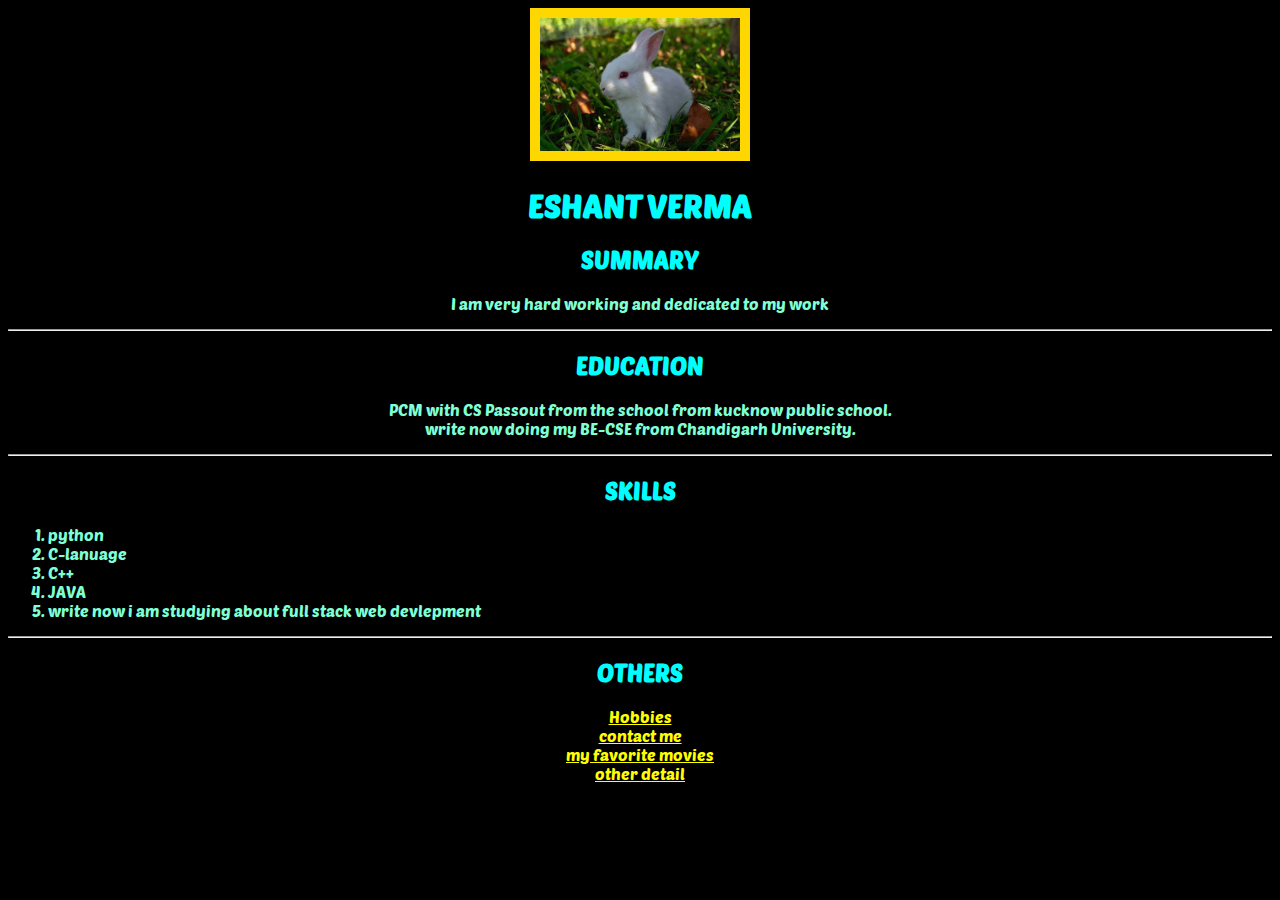
<file: index.html>
<!DOCTYPE html>
<html lang="en">
<head>
    <meta charset="UTF-8">
    <link rel="stylesheet" href="./project_css.css" />
    <meta name="viewport" content="width=device-width, initial-scale=1.0">
    <title>Document</title>
    <link rel="preconnect" href="https://fonts.googleapis.com">
    <link rel="preconnect" href="https://fonts.gstatic.com" crossorigin>
    <link href="https://fonts.googleapis.com/css2?family=Poetsen+One&display=swap" rel="stylesheet">
</head>
<body>
    
    <img id ="b"src="./rabbit.png"/>
    <h1 id="a">eshant verma</h1>
    <h2 id ="a">Summary</h2>
    <p  id ="c">I am very hard working and dedicated to my work</p>
    <hr>
    <h2 id ="a">Education</h2>
    <p id ="c">
        PCM with CS Passout from the school from kucknow public school.<br>
        write now doing my BE-CSE from Chandigarh University.<br>
    </p>
    <hr>
    <h2 id="a">Skills</h2>
    <ol>
        <li id="d">
            python
        </li>
        <li id="d">
            C-lanuage
        </li>
        <li id="d">
            C++
        </li>
        <li id="d">
            JAVA
        </li>
        <li id="d">write now i am studying about full stack web devlepment</li>
    </ol>
    <hr>
    <h2 id="a">others</h2>
    <a id ="e" href="./temp-1.html">Hobbies <br></a>
    <a id ="e" href="./temp-2.html">contact me <br></a>
    <a id ="e" href="./temp-3.html">my favorite movies</a>
    <a id="f" href="./birth.html" ><br>other detail<br></a>
</body>

<style>
    #d{
        color:aquamarine;
        text-align: left;
    }
    #e{
        color:yellow;
        text-align: left;
    }
</style>
</html>
</file>
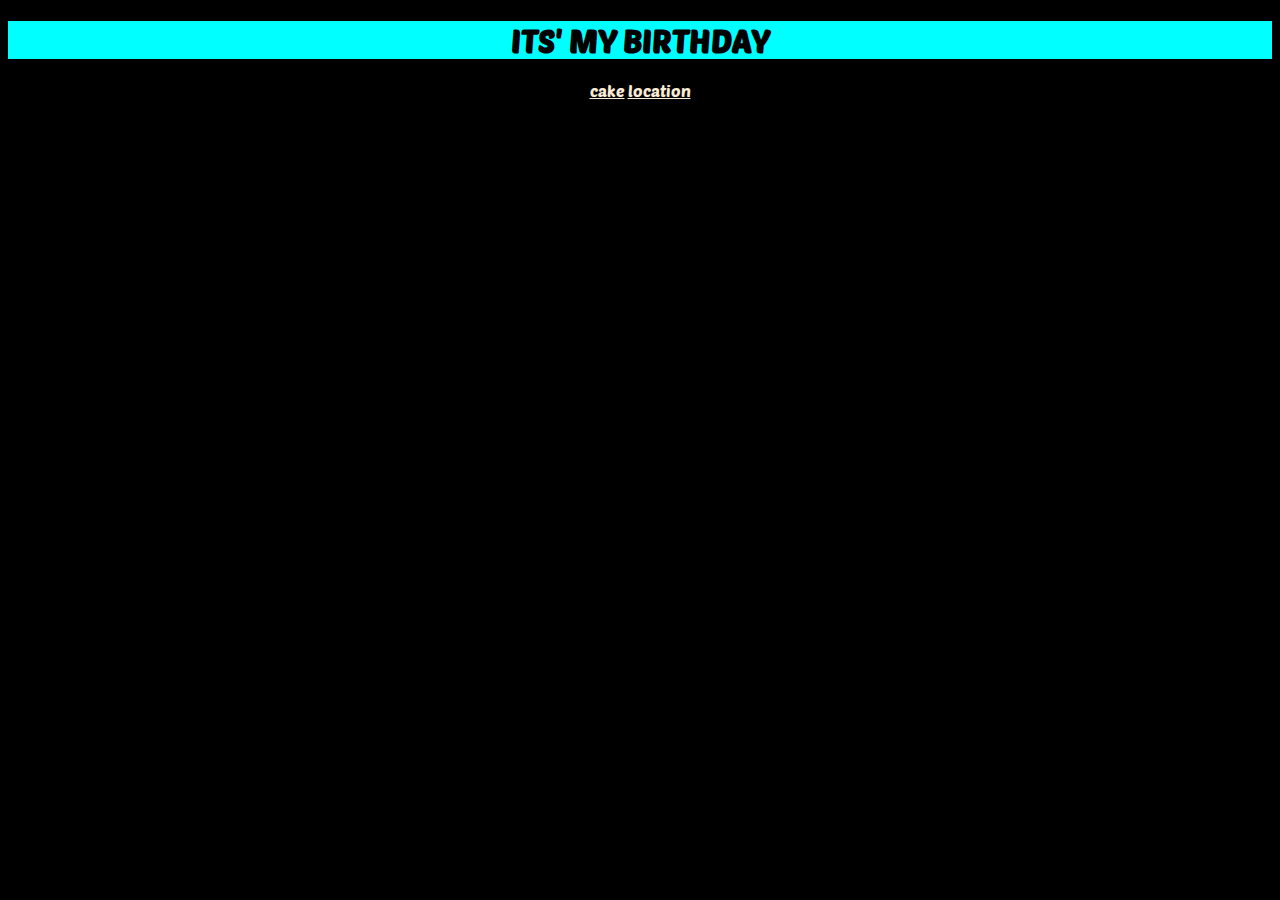
<file: birth.html>
<!DOCTYPE html>
<html lang="en">
<head>
    <meta charset="UTF-8">
    <link rel="stylesheet" href="./project_css.css" />
    <meta name="viewport" content="width=device-width, initial-scale=1.0">
    <title>Document</title>
    <link rel="preconnect" href="https://fonts.googleapis.com">
    <link rel="preconnect" href="https://fonts.gstatic.com" crossorigin>
    <link href="https://fonts.googleapis.com/css2?family=Poetsen+One&display=swap" rel="stylesheet">
</head>
<body-1>
    <h1  id="v">its' my birthday</h1>
    
</body>
<a class="j" href="https://raw.githubusercontent.com/appbrewery/webdev/main/birthday-cake3.4.jpeg">cake</a>
<a class ="j" href="https://www.google.com/maps/@35.7040744,139.5577317,3a,75y,289.6h,87.01t,0.72r/data=!3m6!1e1!3m4!1sgT28ssf0BB2LxZ63JNcL1w!2e0!7i13312!8i6656">location</a>
</html>
</file>
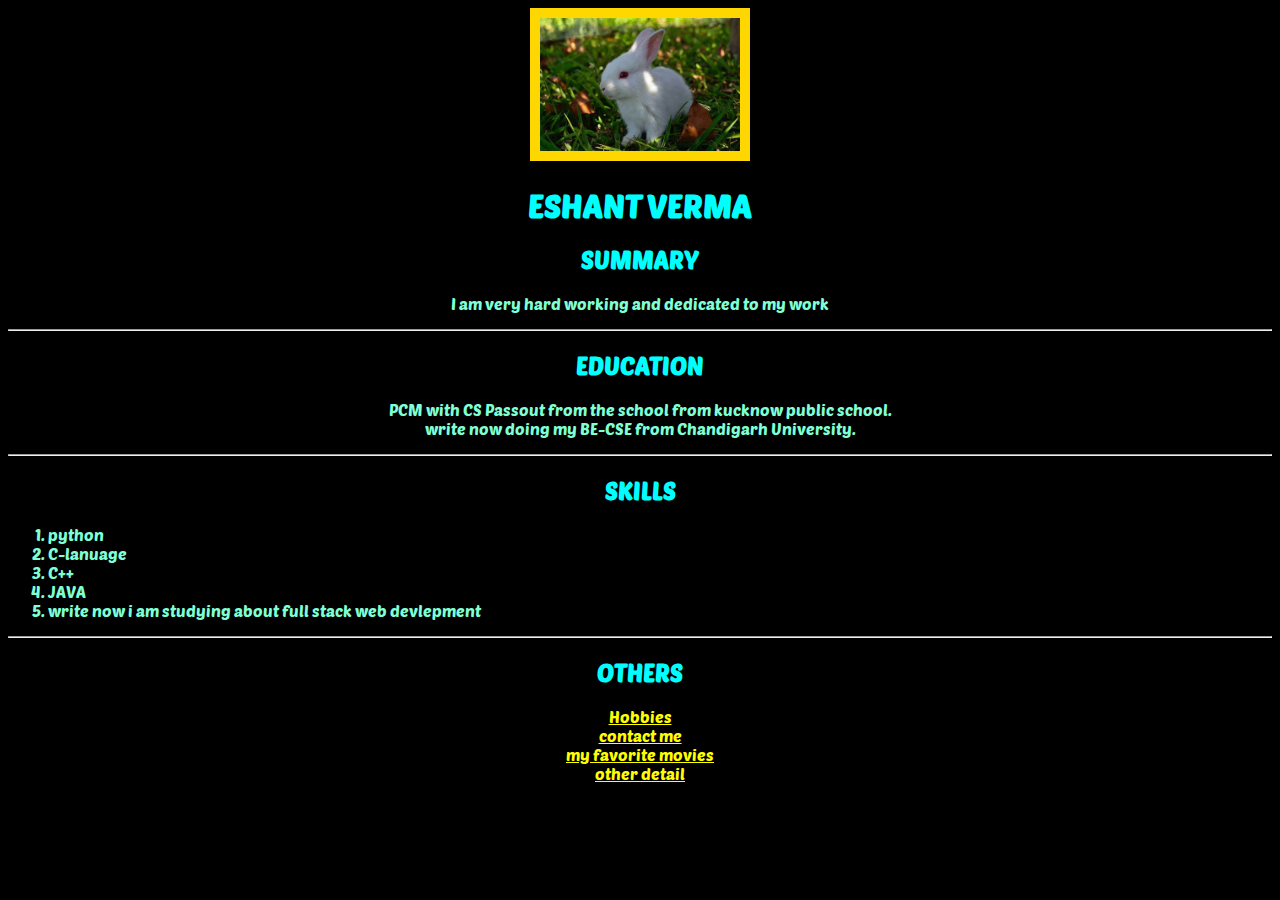
<file: html-pro.html>
<!DOCTYPE html>
<html lang="en">
<head>
    <meta charset="UTF-8">
    <link rel="stylesheet" href="./project_css.css" />
    <meta name="viewport" content="width=device-width, initial-scale=1.0">
    <title>Document</title>
    <link rel="preconnect" href="https://fonts.googleapis.com">
    <link rel="preconnect" href="https://fonts.gstatic.com" crossorigin>
    <link href="https://fonts.googleapis.com/css2?family=Poetsen+One&display=swap" rel="stylesheet">
</head>
<body>
    
    <img id ="b"src="./rabbit.png"/>
    <h1 id="a">eshant verma</h1>
    <h2 id ="a">Summary</h2>
    <p  id ="c">I am very hard working and dedicated to my work</p>
    <hr>
    <h2 id ="a">Education</h2>
    <p id ="c">
        PCM with CS Passout from the school from kucknow public school.<br>
        write now doing my BE-CSE from Chandigarh University.<br>
    </p>
    <hr>
    <h2 id="a">Skills</h2>
    <ol>
        <li id="d">
            python
        </li>
        <li id="d">
            C-lanuage
        </li>
        <li id="d">
            C++
        </li>
        <li id="d">
            JAVA
        </li>
        <li id="d">write now i am studying about full stack web devlepment</li>
    </ol>
    <hr>
    <h2 id="a">others</h2>
    <a id ="e" href="./temp-1.html">Hobbies <br></a>
    <a id ="e" href="./temp-2.html">contact me <br></a>
    <a id ="e" href="./temp-3.html">my favorite movies</a>
    <a id="f" href="./birth.html" ><br>other detail<br></a>
</body>

<style>
    #d{
        color:aquamarine;
        text-align: left;
    }
    #e{
        color:yellow;
        text-align: left;
    }
</style>
</html>
</file>
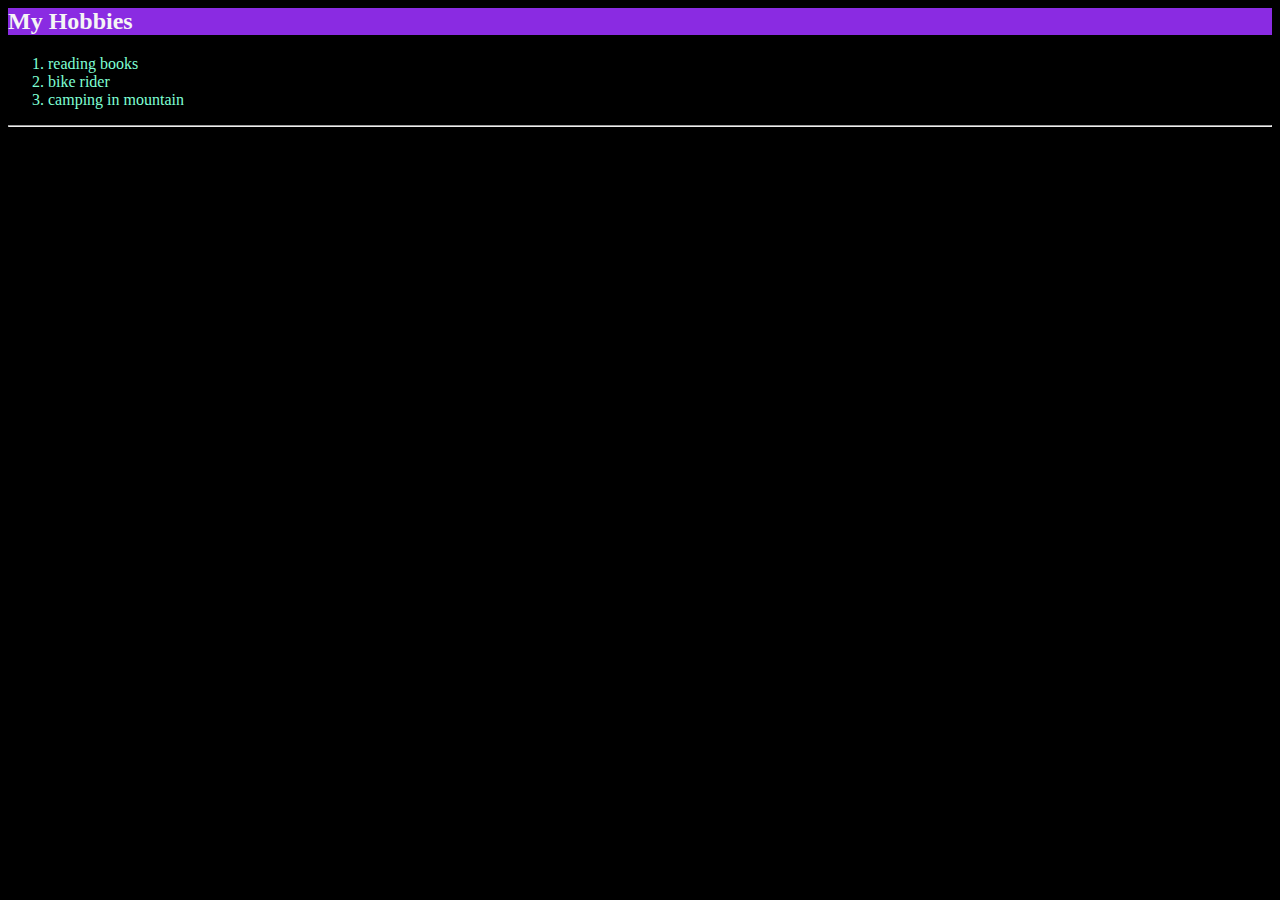
<file: temp-1.html>
<h2 id="a">My Hobbies</h2>
<body id="b">
    <ol>
        <li>
            reading books
        </li>
        <li>
            bike rider
        </li>
        <li>
            camping in mountain
        </li>
    </ol>
</body>
<style>
    #a{
        background-color:blueviolet;
        color:whitesmoke;
    }
    #b{
        background-color:black;
        color:aquamarine;
    }
</style>
<hr>
</file>
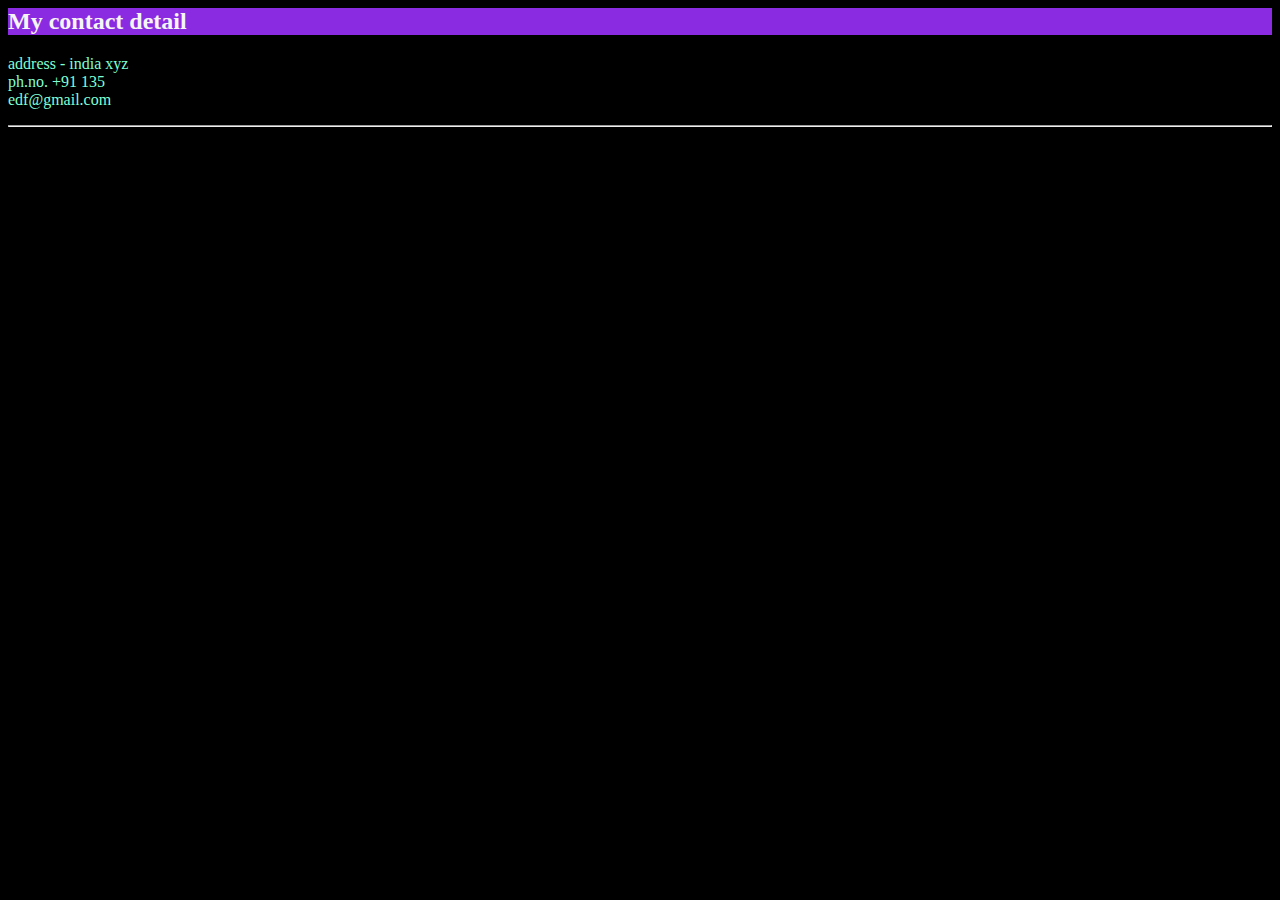
<file: temp-2.html>
<h2 id="a">My contact detail</h2>
<body id="b">
    <p id="b">address - india xyz <br> ph.no. +91 135 <br>edf@gmail.com</p>
</body>
<hr>
<style>
    #a{
        background-color:blueviolet;
        color:whitesmoke;
    }
    #b{
        background-color:black;
        color:aquamarine;
    }
</style>
</file>
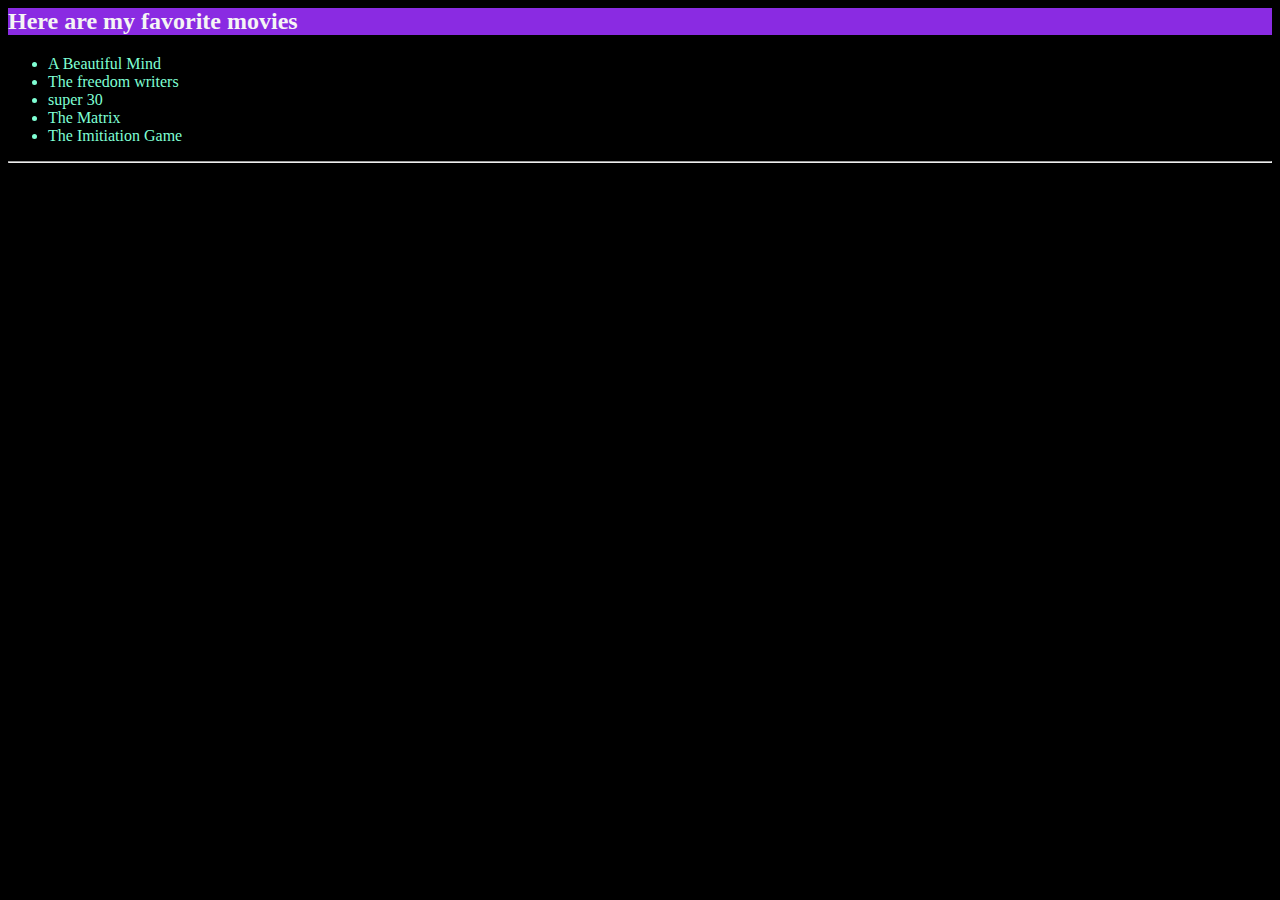
<file: temp-3.html>
<h2 id="a">Here are my favorite movies</h2>
<body id="b">
    <ul >
        <li>
            A Beautiful Mind
        </li>
        <li>
            The freedom writers
        </li>
        <li>
            super 30
        </li>
        <li>
            The Matrix
        </li>
        <li>
            The Imitiation Game
        </li>
    </ul>
    <hr>
</body>
<style>
    #a{
        background-color:blueviolet;
        color:whitesmoke
    }
    #b{
        background-color:black;
        color:aquamarine;
    }
</style>
</file>
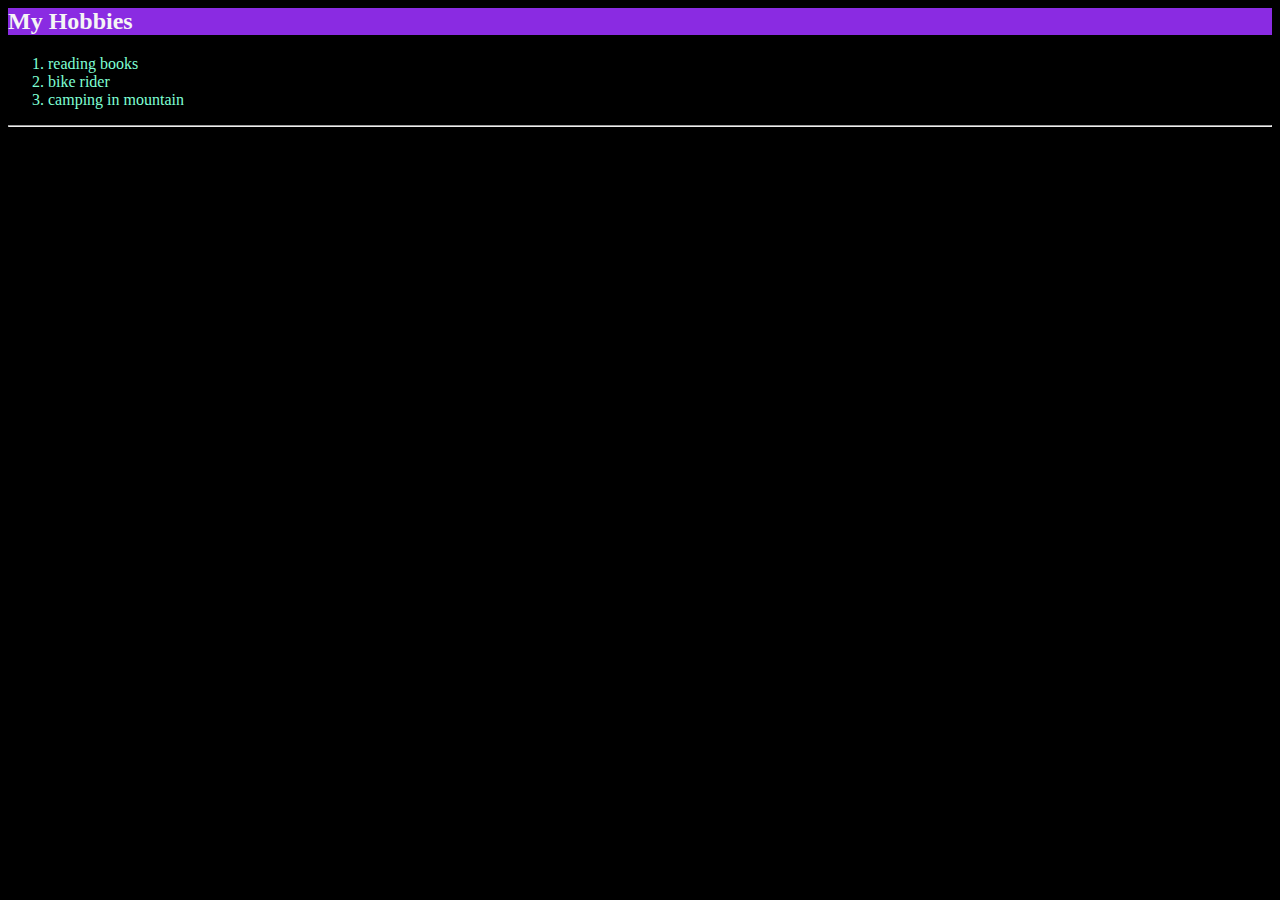
<file: temp1.html>
<h2 id="a">My Hobbies</h2>
<body id="b">
    <ol>
        <li>
            reading books
        </li>
        <li>
            bike rider
        </li>
        <li>
            camping in mountain
        </li>
    </ol>
</body>
<style>
    #a{
        background-color:blueviolet;
        color:whitesmoke;
    }
    #b{
        background-color:black;
        color:aquamarine;
    }
</style>
<hr>
</file>
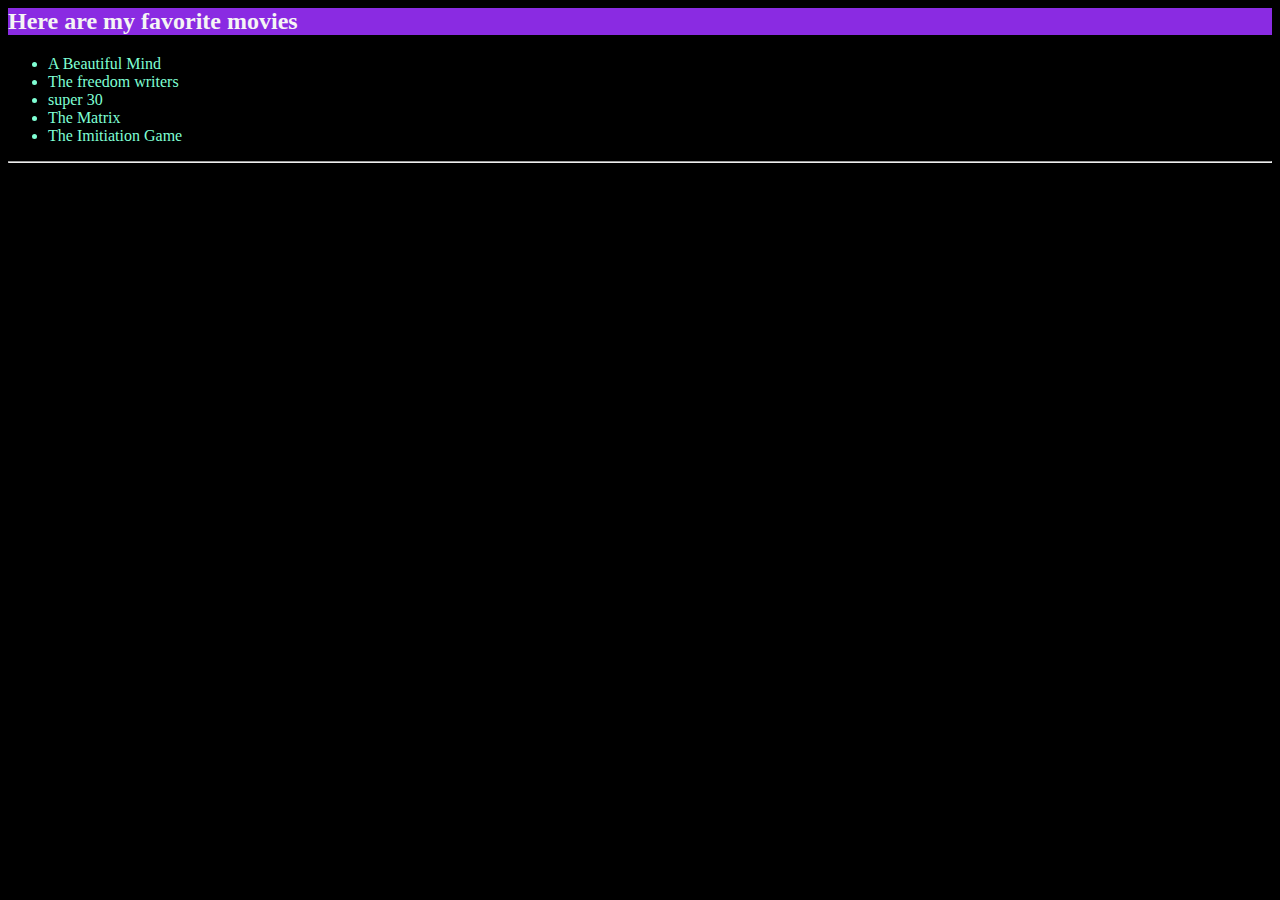
<file: temp3.html>
<h2 id="a">Here are my favorite movies</h2>
<body id="b">
    <ul >
        <li>
            A Beautiful Mind
        </li>
        <li>
            The freedom writers
        </li>
        <li>
            super 30
        </li>
        <li>
            The Matrix
        </li>
        <li>
            The Imitiation Game
        </li>
    </ul>
    <hr>
</body>
<style>
    #a{
        background-color:blueviolet;
        color:whitesmoke
    }
    #b{
        background-color:black;
        color:aquamarine;
    }
</style>
</file>
<file: project_css.css>
body{
    background-color: black;
    text-align: center;
    font-family: "Poetsen One", sans-serif;
}
#b{
    border:10px solid gold;
    width: 200px;
}
#c{
    color:aquamarine;
}
#a{
    color:aqua;
    text-align: center;
    text-transform: uppercase;
}
#f{
    color:yellow;
}
#v{
   
    background-color:aqua;
    text-transform: uppercase;
    font-family: "Poetsen One", sans-serif;
    text-align: center;
}
.j{
    color:antiquewhite;
}
</file>
